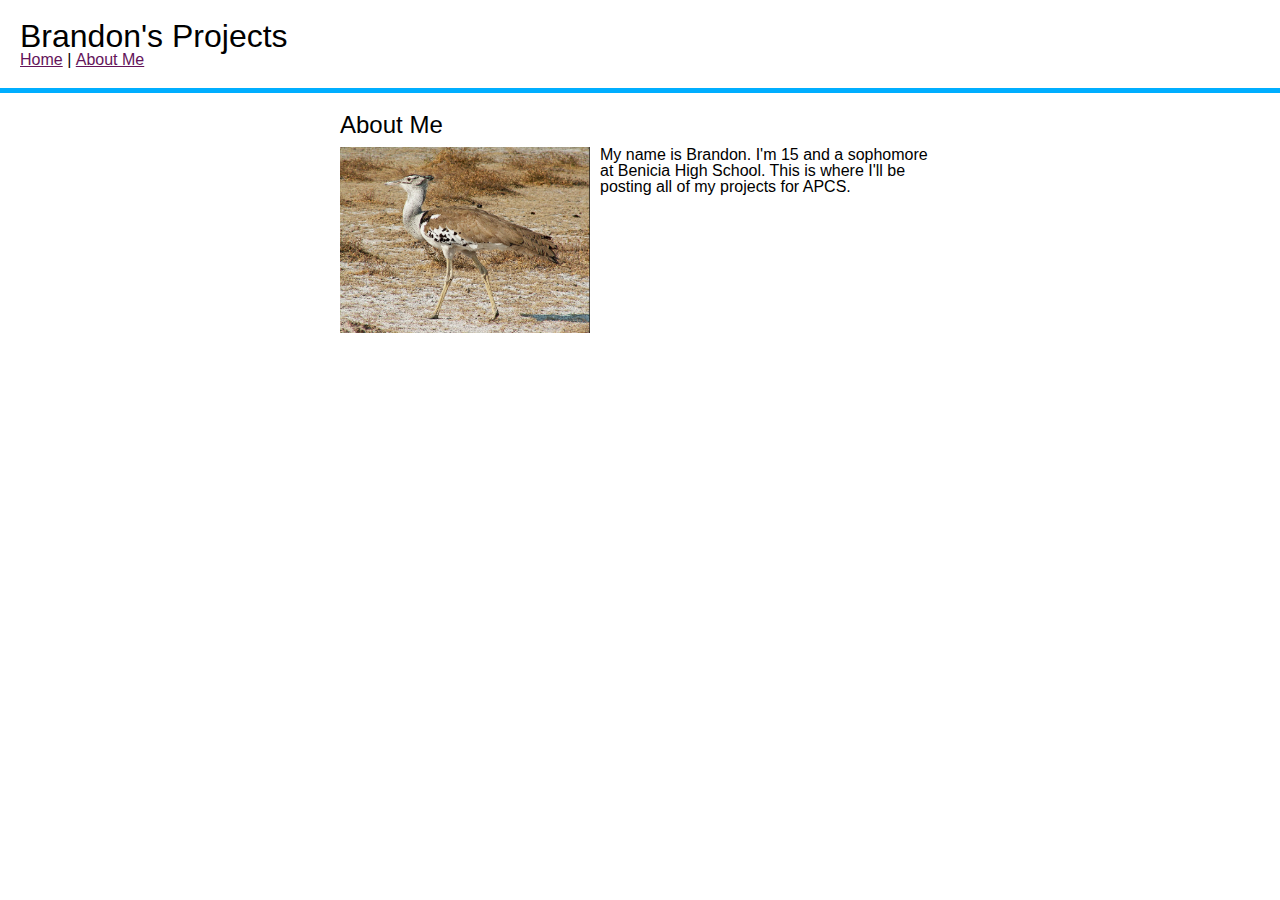
<file: index.html>
<!DOCTYPE html>
<html lang="en">
   
<head>
    <meta charset="utf-8" />
    <title>Brandon's Projects</title>

    <link rel="stylesheet" href="reset.css" type="text/css">
    <link rel="stylesheet" href="styles.css" type="text/css">
</head>

<body>

    <header>
        <h1>Brandon's Projects</h1>
        <nav>
            <ul>
                <li><a href="aboutme.html">Home</a></li>
                <li>|</li>
                <li><a href="index.html">About Me</a></li>
            </ul>
        </nav>

    </header>

    <div id="aboutme">

        <h2>About Me</h2>
        <img src="img/ProfilePic.PNG" alt="Bustard"/>
        <p>My name is Brandon.  I'm 15 and a sophomore at Benicia High School.  This is where I'll be posting all of my projects for APCS.</p>

    </div>

</body>

</html>
</file>
<file: styles.css>
body {
    font-family: sans-serif;
}

a {
    color: rgb(100, 20, 90)
}

a:hover {
    color: #00AEFF
}
header {
    margin-bottom: 20px;
    padding: 20px;
    border-bottom: 5px solid rgb(0, 174, 255)
}

header h1 {
    font-size: 2em;
}

header nav ul li {
    display: inline;
}

#projects, #aboutme {
    margin: 0 auto;
    width: 90%;
    max-width: 600px;
}
.project {
    margin-bottom: 20px;
    border-bottom: 3px solid rgb(0, 174, 255)
}

.project img, #aboutme img {
    width: 250px;
    float: left;
    margin-right: 10px;
    margin-bottom: 10px;
}

.project h2, #aboutme h2 {
    font-size: 1.5em;
    margin-bottom: 10px
}

.clear {
    clear: both;
}
</file>
